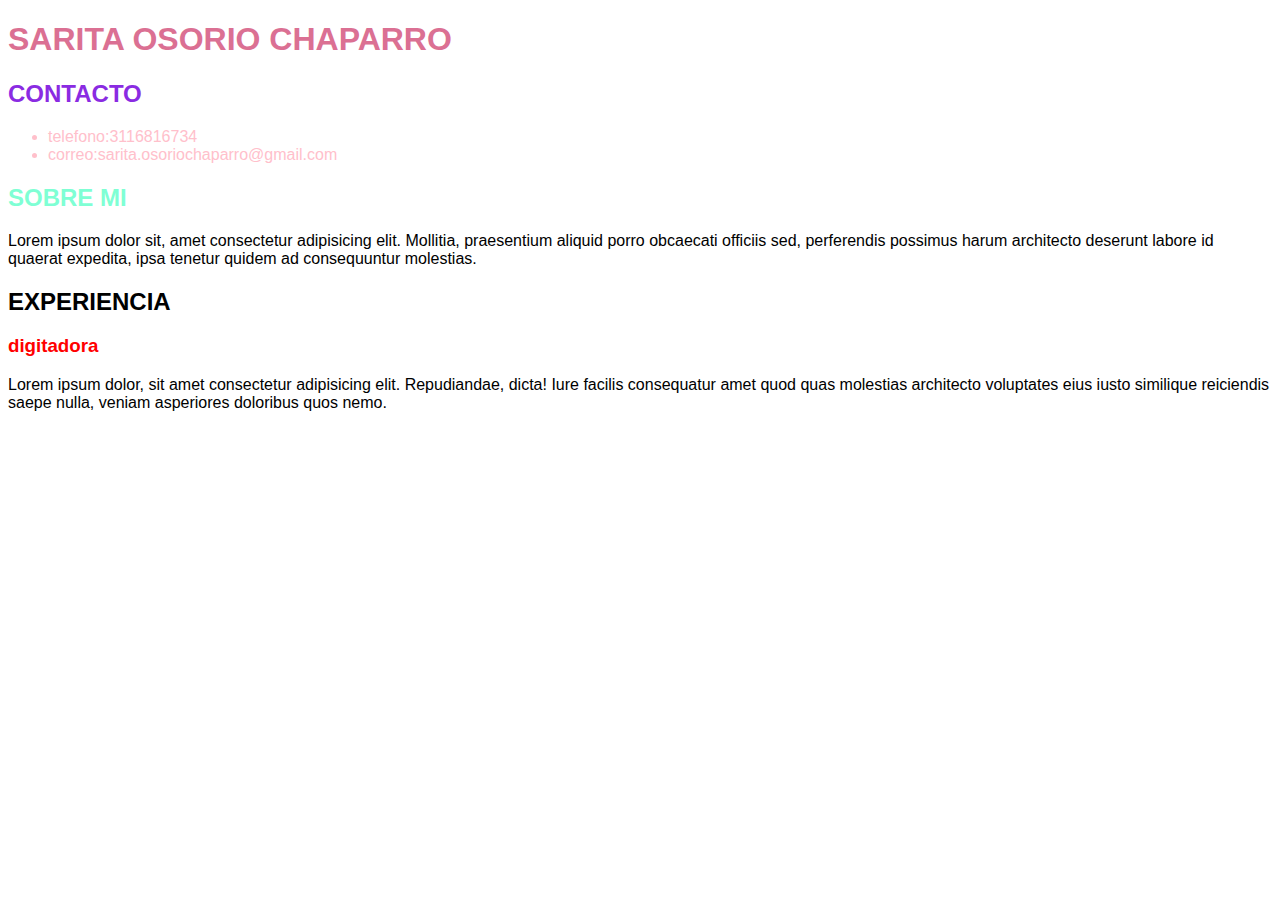
<file: index.html>
<!DOCTYPE html>
<html lang="en">
<head>
    <meta charset="UTF-8">
    <meta name="viewport" content="width=device-width, initial-scale=1.0">
    <link rel="stylesheet" href="./index.css">
    <title>Document</title>
</head>
<body>
    <h1>SARITA OSORIO CHAPARRO</h1>
    <h2 class="ejemplo">CONTACTO</h2>
    <ul>
        <li>telefono:3116816734</li>
        <li>correo:sarita.osoriochaparro@gmail.com</li>
    </ul>
    <h2 id="ejemplo2">SOBRE MI</h2>
    <p>Lorem ipsum dolor sit, amet consectetur adipisicing elit. Mollitia, praesentium aliquid porro obcaecati officiis sed, perferendis possimus harum architecto deserunt labore id quaerat expedita, ipsa tenetur quidem ad consequuntur molestias.</p>
    <h2>EXPERIENCIA</h2>
    <div class="contenedor">
        <h3>digitadora</h3>
    </div>
    <p>Lorem ipsum dolor, sit amet consectetur adipisicing elit. Repudiandae, dicta! Iure facilis consequatur amet quod quas molestias architecto voluptates eius iusto similique reiciendis saepe nulla, veniam asperiores doloribus quos nemo.</p>

</body>
</html>
</file>
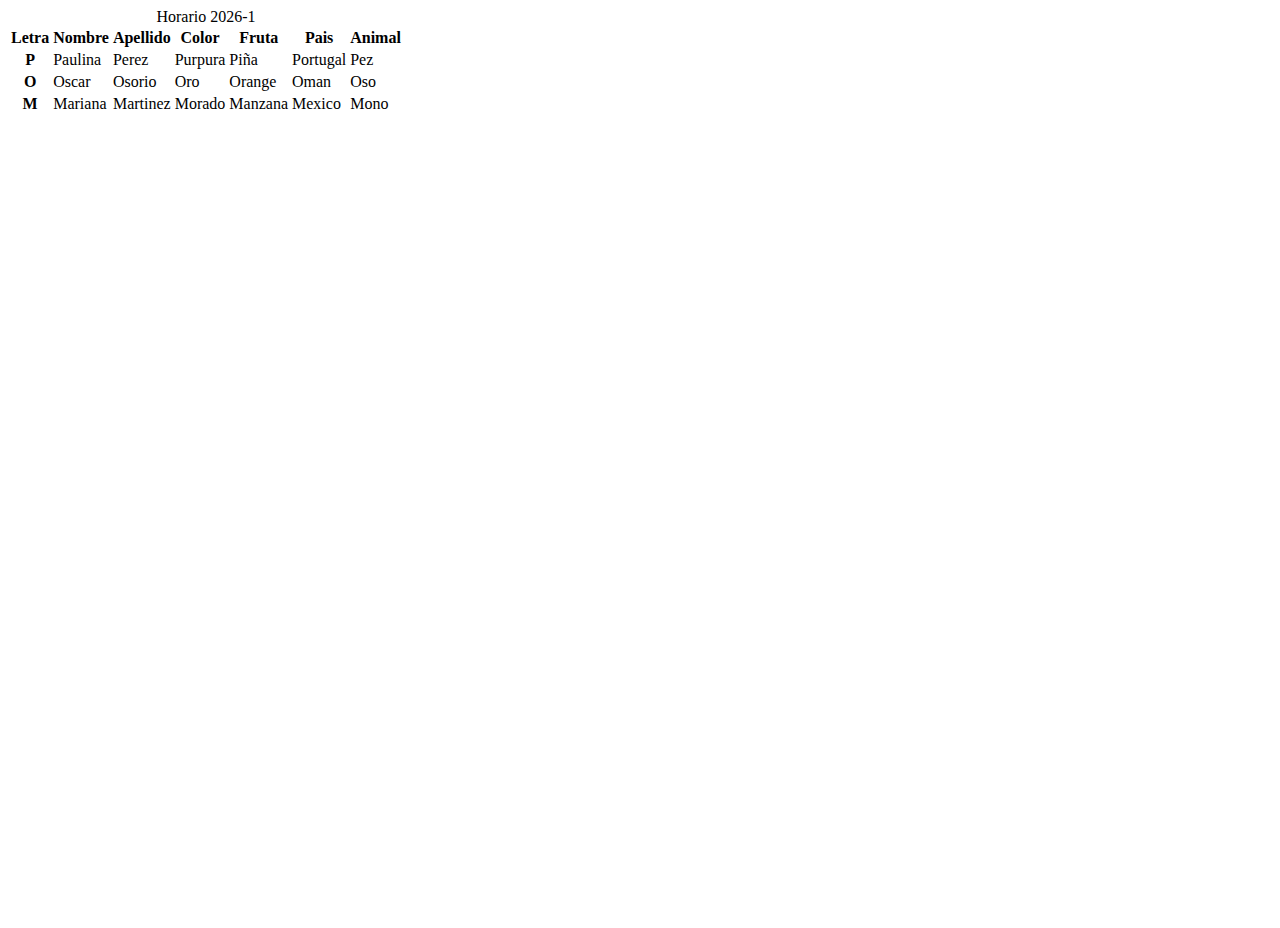
<file: tabla/index.html>
<!DOCTYPE html>
<html lang="en">
<head>
    <meta charset="UTF-8">
    <meta name="viewport" content="width=device-width, initial-scale=1.0">
    <title>Tablas</title>
</head>
<body>

    <table>
        <caption>Horario 2026-1</caption> 
        <thead> 
            <tr> 
                <th scope="col">Letra</th>
                 <th scope="col">Nombre</th>
                <th scope="col">Apellido</th>
                <th scope="col">Color</th> 
                <th scope="col">Fruta </th>
                <th scope="col">Pais</th>
                <th scope="col">Animal</th>
            </tr>
        </thead>
        <tbody> <!-- cuerpo de la tabla -->
            <tr>
                <th scope="row">P</th> 
                <td>Paulina</td> 
                <td>Perez</td>
                <td>Purpura</td>
                <td>Piña</td>
                <td>Portugal</td>
                <td>Pez</td>
            </tr>
            <tr>
                <th scope="row">O</th>
                <td>Oscar</td>
                <td>Osorio</td>
                <td>Oro</td>
                <td>Orange</td>
                <td>Oman</td>
                <td>Oso</td>
            </tr>
            <tr>
                <th scope="row">M</th> <!--encabezado de fila--> <!--scope="row" es como una negrita-->
                <td>Mariana</td> <!--celda de datos-->
                <td>Martinez</td>
                <td>Morado</td>
                <td>Manzana</td>
                <td>Mexico</td>
                <td>Mono</td>
            </tr>
            
        </tbody>
    </table>

    <iframe src="https://www.guiainfantil.com/educacion/juegos/el-juego-del-stop-para-que-los-ninos-aprendan-a-leer-y-escribir/" width="100%" height="800" frameborder="0"></iframe> 
</body>
</html>
</file>
<file: index.css>
h1 {
    color: palevioletred;
}
.ejemplo {
    color: blueviolet;
}
#ejemplo2 {
    color: aquamarine;
}
ul li{
    color: pink;
}
.contenedor > h3 {
    color: red;
}
* {
    font-family: Arial, Helvetica, sans-serif;
}
</file>
